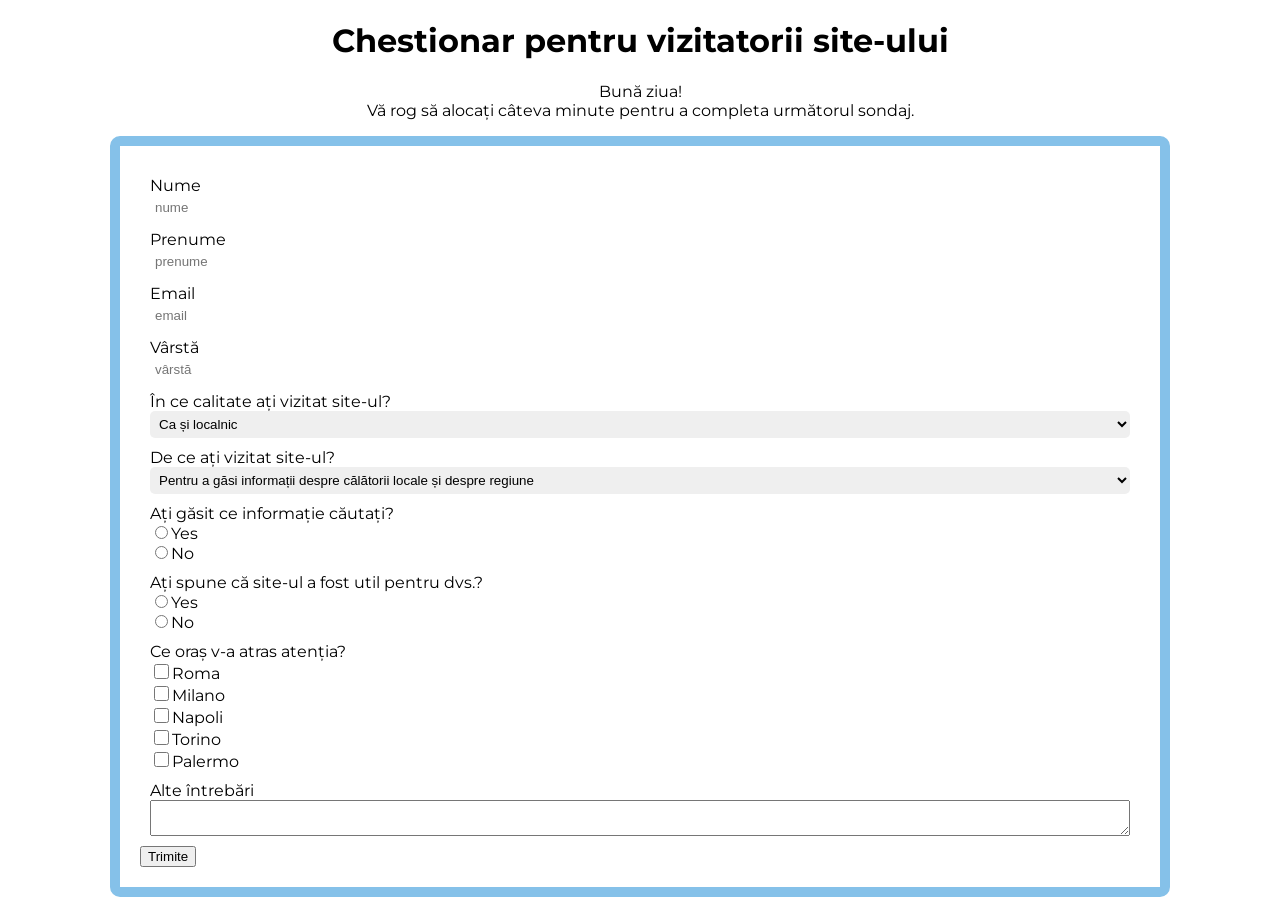
<file: chestionar.html>
<!DOCTYPE html>
<html lang="en">
<head>
    <meta charset="UTF-8">
    <meta name="viewport" content="width=device-width, initial-scale=1.0">
    <title>Chestionar</title>
    <link rel="stylesheet" href="styles.css">
    <link rel="preconnect" href="https://fonts.googleapis.com">
    <link rel="preconnect" href="https://fonts.gstatic.com" crossorigin>
    <link href="https://fonts.googleapis.com/css2?family=Montserrat:ital,wght@0,100;0,200;0,300;0,400;0,500;0,600;0,700;0,800;0,900;1,100;1,200;1,300;1,400;1,500;1,600;1,700;1,800;1,900&display=swap" rel="stylesheet">
</head>
<body>
    
    <div class="app-wrapper">
        <h1 id="title">Chestionar pentru vizitatorii site-ului</h1>
        <p id="description">Bună ziua!<br>Vă rog să alocați câteva minute pentru a completa următorul sondaj.</br></p>
        <form id="survey-form">
            
            <div class="input-element">
                <label class="name-label">
                    Nume
                </label>
                <input placeholder="nume" id="nume" type="text" required/>
            </div>

            <div class="input-element">
                <label class="name-label">
                    Prenume
                </label>
                <input placeholder="prenume" id="prenume" type="text" required/>
            </div>

            <div class="input-element">
                <label class="email-label">
                    Email
                </label>
                <input placeholder="email" id="email" type="email" required/>
            </div>

            <div class="input-element">
                <label class="number-label">
                    Vârstă
                </label>
                <input placeholder="vârstă" id="number" min="5" max="100" type="number" required/>
            </div>

            <div class="input-element">
                <label class="select-label">
                   În ce calitate ați vizitat site-ul?
                </label>
                <select id="dropdown">
                    <option>Ca și localnic</option>
                    <option>Ca și turist</option>
                </select>
            </div>

            <div class="input-element">
                <label class="select-label">
                    De ce ați vizitat site-ul?
                </label>
                <select id="dropdown">
                    <option>Pentru a găsi informații despre călătorii locale și despre regiune</option>
                    <option>Pentru a găsi informații despre evenimente culturale în regiune</option>
                    <option>Pentru a accesa internetul</option>
                </select>
            </div>

            <div class="input-element">
                <label> Ați găsit ce informație căutați?</label>
                <div>
                    <label><input type="radio" name="servici" value="yes"/>Yes</label>
                </div>
                <div>
                    <label><input type="radio" name="servici" value="no"/>No</label>
                </div>
            </div>

            <div class="input-element">
                <label> Ați spune că site-ul a fost util pentru dvs.?</label>
                <div>
                    <label><input type="radio" name="servici" value="yes"/>Yes</label>
                </div>
                <div>
                    <label><input type="radio" name="servici" value="no"/>No</label>
                </div>
            </div>

            <div class="input-element">
                <label>Ce oraș v-a atras atenția?</label>
                <div>
                    <label><input type="checkbox" name="ideas" value="calls"/>Roma</label>
                </div>
                <div>
                    <label><input type="checkbox" name="ideas" value="calls"/>Milano</label>
                </div>
                <div>
                    <label><input type="checkbox" name="ideas" value="calls"/>Napoli</label>
                </div>
                <div>
                    <label><input type="checkbox" name="ideas" value="calls"/>Torino</label>
                </div>
                <div>
                    <label><input type="checkbox" name="ideas" value="calls"/>Palermo</label>
                </div>
            </div>

            <div class="input-element">
                <label>Alte întrebări</label>
                <textarea type="text"></textarea>
            </div>

            <button type="submit" id="submit">Trimite</button>

        </form>
    </div>
</body>
</html>
</file>
<file: styles.css>
body {
    background: url("https://images.pexels.com/photos/629142/pexels-photo-629142.jpeg") no-repeat fixed;
    text-align: center;
    font-family: 'Montserrat', sans-serif;
}

form {

    max-width: 1000px;
    text-align: left;
    padding: 20px;
    border: 10px solid #85C1E9;
    border-radius: 10px;
    margin: auto;
}

input {
    padding: 5px;
    border: none;
    border-radius: 5px;
}

.input-element {
    display: flex;
    flex-direction: column;
    margin: 10px;
}

select {
    padding: 5px;
    border: none;
    border-radius: 5px;
}

input[type="checkbox"] {
    width: 15px;
    height: 15px;
}
</file>
